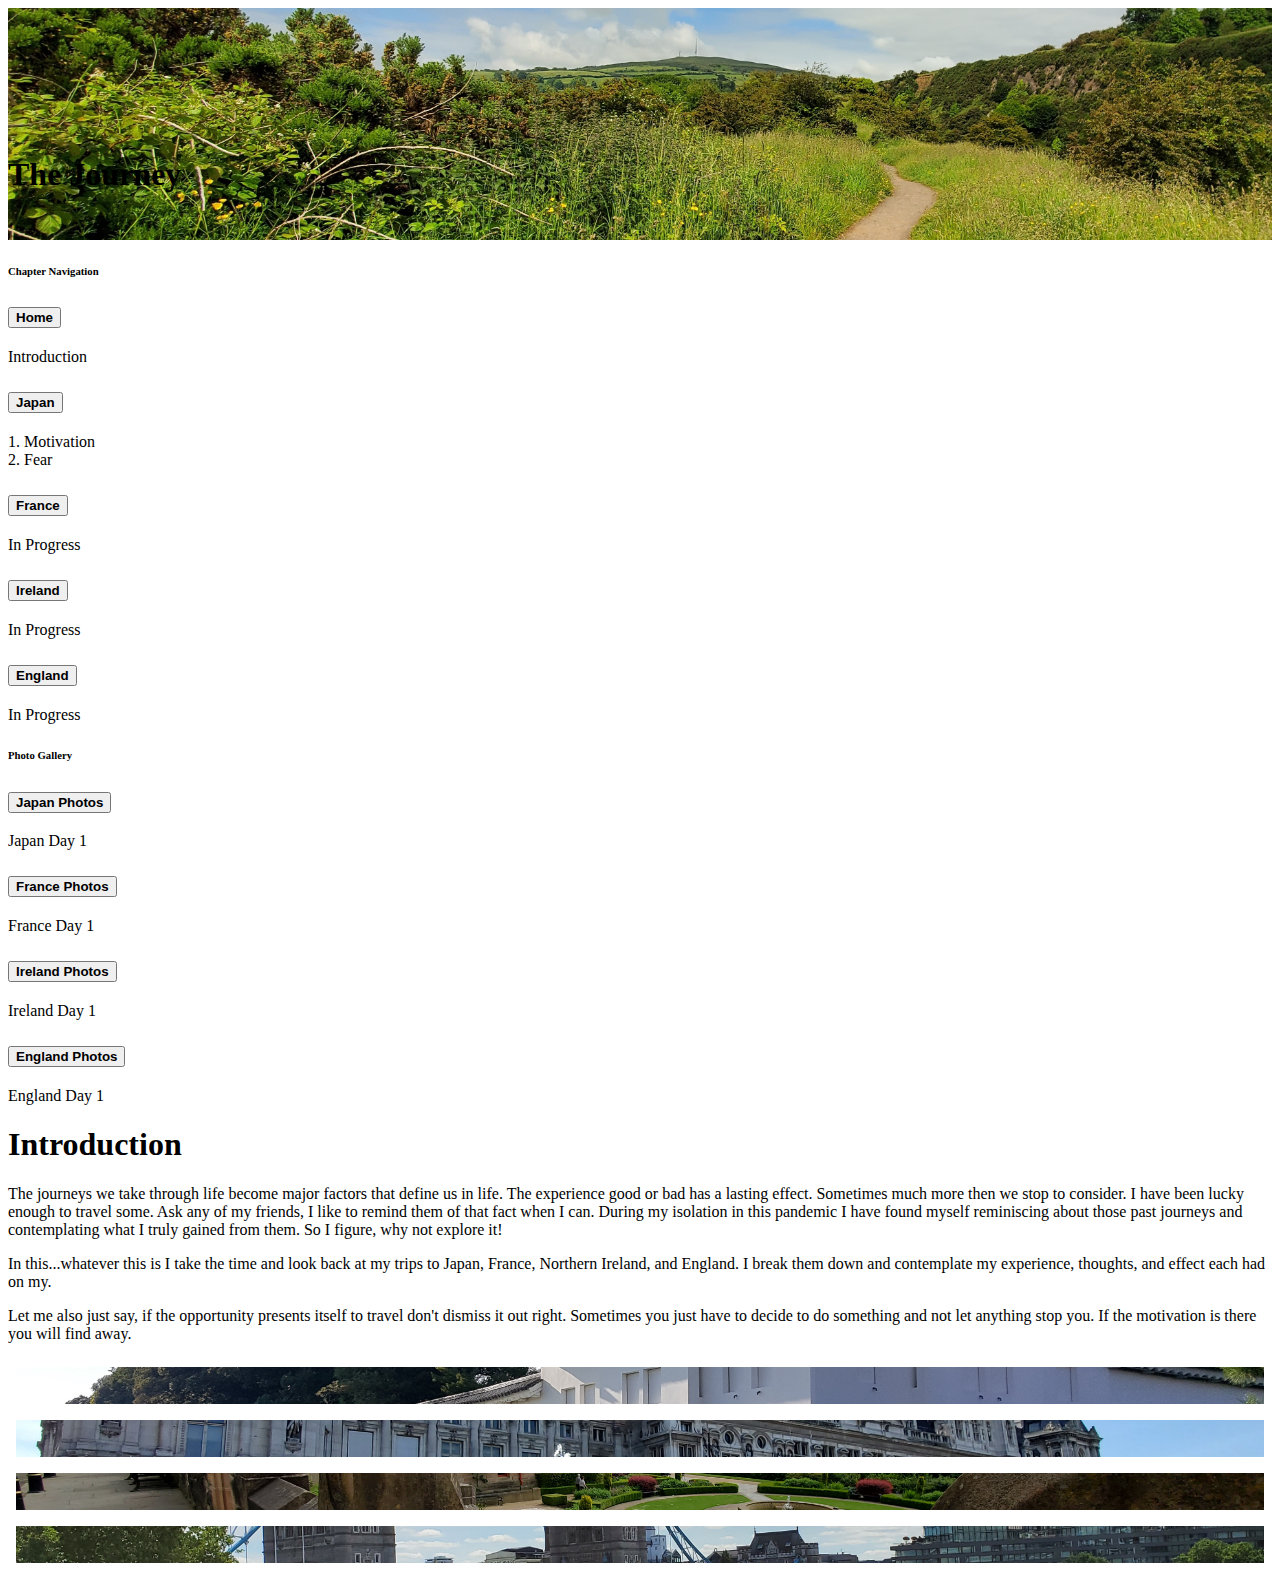
<file: index.html>
<!doctype html>
<html lang="en">
<head>
    <meta charset="UTF-8">
    <meta name="viewport" content="width=device-width, initial-scale=1.0">
    <title>Journey</title>
    <!-- CSS only -->
    <link rel="stylesheet" href="https://stackpath.bootstrapcdn.com/bootstrap/5.0.0-alpha1/css/bootstrap.min.css" integrity="sha384-r4NyP46KrjDleawBgD5tp8Y7UzmLA05oM1iAEQ17CSuDqnUK2+k9luXQOfXJCJ4I" crossorigin="anonymous">
    <link rel="stylesheet" href="lead.css">

</head>
<body class="bg-warning">
<!-- Header Banner  -->
  <div class="row">
    <div class="jumbotron jumbotron-fluid">
        <div class="container">
          <h1 class="display-4 font-weight-bold text-light">The Journey</h1>
        </div>
    </div>
  </div>
<!-- End Header Banner  -->
<!-- Chapter Nav -->
<div class="row">
  <div class="col-2 card sidebar">
  <!-- Nav -->
      <div class="card">
        <div class="card-header" id="headingOne">
         <h6 class="mb-0">Chapter Navigation</h6>
        </div>
      </div>

    <div class="accordion" id="accordion">
      <div class="card">
        <div class="card-header" id="headingOne">
          <h2 class="mb-0">
            <button class="btn btn-link btn-block text-left" type="button" data-toggle="collapse" data-target="#collapseOne" aria-expanded="true" aria-controls="collapseOne">
              Home
            </button>
          </h2>
        </div>
    
        <div id="collapseOne" class="collapse" aria-labelledby="headingOne" data-parent="#accordion">
          <div class="card-body sidebox">
            <div class="row">
            <a class="btn btn-primary" href="index.html" role="button">Introduction</a>
            </div>
          </div>
        </div>
      </div>
      <div class="card">
        <div class="card-header" id="headingTwo">
          <h2 class="mb-0">
            <button class="btn btn-link btn-block text-left collapsed" type="button" data-toggle="collapse" data-target="#collapseTwo" aria-expanded="false" aria-controls="collapseTwo">
              Japan
            </button>
          </h2>
        </div>
        <div id="collapseTwo" class="collapse" aria-labelledby="headingTwo" data-parent="#accordion">
          <div class="card-body sidebox">
              
                <div class="row">
                  <a class="btn btn-primary" href="motivation.html" role="button">1. Motivation</a>
                </div>
                <div class="row">
                  <a class="btn btn-primary" href="fear.html" role="button">2. Fear</a>
                </div>
              
          </div>
        </div>
      </div>
      <div class="card">
        <div class="card-header" id="headingThree">
          <h2 class="mb-0">
            <button class="btn btn-link btn-block text-left collapsed" type="button" data-toggle="collapse" data-target="#collapseThree" aria-expanded="false" aria-controls="collapseThree">
              France
            </button>
          </h2>
        </div>
        <div id="collapseThree" class="collapse" aria-labelledby="headingThree" data-parent="#accordion">
          <div class="card-body sidebox">
            <div class="row">
              <a class="btn btn-primary" href="index.html" role="button">In Progress</a>
              </div>
          </div>
        </div>
       </div>
       <div class="card">
        <div class="card-header" id="headingFour">
          <h2 class="mb-0">
            <button class="btn btn-link btn-block text-left collapsed" type="button" data-toggle="collapse" data-target="#collapseFour" aria-expanded="false" aria-controls="collapseFour">
              Ireland
            </button>
          </h2>
        </div>
        <div id="collapseFour" class="collapse" aria-labelledby="headingFour" data-parent="#accordion">
          <div class="card-body sidebox">
            <div class="row">
              <a class="btn btn-primary" href="index.html" role="button">In Progress</a>
              </div> 
          </div>
        </div>
       </div>
       <div class="card">
        <div class="card-header" id="headingFive">
          <h2 class="mb-0">
            <button class="btn btn-link btn-block text-left collapsed" type="button" data-toggle="collapse" data-target="#collapseFive" aria-expanded="false" aria-controls="collapseFive">
              England
            </button>
          </h2>
        </div>
        <div id="collapseFive" class="collapse" aria-labelledby="headingFive" data-parent="#accordion">
          <div class="card-body sidebox">
            <div class="row">
              <a class="btn btn-primary" href="index.html" role="button">In Progress</a>
              </div>  
          </div>
        </div>
       </div>

      <!-- Photo Nav-->
      <div class="card">
        <div class="card-header" id="headingOne">
         <h6 class="mb-0">Photo Gallery</h6>
        </div>
      </div>

      <div class="accordion" id="accordion">
        <div class="card">
          <div class="card-header" id="headingPhotoOne">
            <h2 class="mb-0">
              <button class="btn btn-link btn-block text-left" type="button" data-toggle="collapse" data-target="#collapsePhotoOne" aria-expanded="true" aria-controls="collapsePhotoOne">
                Japan Photos
              </button>
            </h2>
          </div>
      
          <div id="collapsePhotoOne" class="collapse" aria-labelledby="headingPhotoOne" data-parent="#accordion">
            <div class="card-body sidebox">
              <div class="row">
                <a class="btn btn-primary" href="photo.html" role="button">Japan Day 1</a>
              </div>
            </div>
          </div>
        </div>
        <div class="card">
          <div class="card-header" id="headingPhotoTwo">
            <h2 class="mb-0">
              <button class="btn btn-link btn-block text-left collapsed" type="button" data-toggle="collapse" data-target="#collapsePhotoTwo" aria-expanded="false" aria-controls="collapsePhotoTwo">
                France Photos
              </button>
            </h2>
          </div>
          <div id="collapsePhotoTwo" class="collapse" aria-labelledby="headingPhotoTwo" data-parent="#accordion">
            <div class="card-body sidebox">
              <div class="row">
                <a class="btn btn-primary" href="photo.html" role="button">France Day 1</a>
              </div>
            </div>
          </div>
        </div>
        <div class="card">
          <div class="card-header" id="headingPhotoThree">
            <h2 class="mb-0">
              <button class="btn btn-link btn-block text-left collapsed" type="button" data-toggle="collapse" data-target="#collapsePhotoThree" aria-expanded="false" aria-controls="collapsePhotoThree">
                Ireland Photos
              </button>
            </h2>
          </div>
          <div id="collapsePhotoThree" class="collapse" aria-labelledby="headingPhotoThree" data-parent="#accordion">
            <div class="card-body sidebox">
              <div class="row">
                <a class="btn btn-primary" href="photo.html" role="button">Ireland Day 1</a>
              </div>
            </div>
          </div>
          <div class="card">
            <div class="card-header" id="headingPhotoFour">
              <h2 class="mb-0">
                <button class="btn btn-link btn-block text-left collapsed" type="button" data-toggle="collapse" data-target="#collapsePhotoFour" aria-expanded="false" aria-controls="collapsePhotoFour">
                  England Photos
                </button>
              </h2>
            </div>
            <div id="collapsePhotoFour" class="collapse" aria-labelledby="headingPhotoFour" data-parent="#accordion">
              <div class="card-body sidebox">
                <div class="row">
                  <a class="btn btn-primary" href="photo.html" role="button">England Day 1</a>
                </div>
              </div>
            </div>
           </div>
         </div>
        </div>


    </div>
  </div>
<!-- End Chapter Nav -->
<!-- Intro start -->
  <div class="col-10">
    <div class= "row">
      <div class="container bg-warning">
          <div class="card mt-4">
            <div class="card-body">
              <h1 class="h3 text-center">Introduction</h1>
              <p class="pl-5 pr-5">The journeys we take through life become major factors that define us in life. The experience good or bad has a lasting effect. Sometimes much more then we stop to consider. I have been lucky enough to travel some. Ask any of my friends, I like to remind them of that fact when I can. During my isolation in this pandemic I have found myself reminiscing about those past journeys and contemplating what I truly gained from them. So I figure, why not explore it!</p>
              <p class="px-5 ">In this...whatever this is I take the time and look back at my trips to Japan, France, Northern Ireland, and England. I break them down and contemplate my experience, thoughts, and effect each had on my.</p>
              <p class="px-5 ">Let me also just say, if the opportunity presents itself to travel don't dismiss it out right. Sometimes you just have to decide to do something and not let anything stop you. If the motivation is there you will find away. </p>
            </div>
          </div>
      </div>
    </div>
<!-- Intro End -->
<!-- Journy Select -->
    <div class="row my-5 pb-5 journy">
          <div class="col-3 " >
            <div class="card colj">
              <div class="card-body japan"> 
                <a href="motivation.html" class="stretched-link">Japan</a>
              </div>
            </div>
          </div>
          <div class="col-3">
            <div class="card colf">
              <div class="card-body france">
                <a href="motivation.html" class="stretched-link">France</a>
              </div>
            </div>
          </div>
          <div class="col-3">
            <div class="card coli">
              <div class="card-body ireland">
                <a href="motivation.html" class="stretched-link">Ireland</a>
              </div>
            </div>
          </div>
          <div class="col-3">
            <div class="card cole">
              <div class="card-body england">
                <a href="motivation.html" class="stretched-link">England</a>
              </div>
            </div>
          </div>
    </div>
  </div>
</div>

<!-- End Journy Select -->

<!-- JavaScript and dependencies -->
<script src="https://cdn.jsdelivr.net/npm/popper.js@1.16.0/dist/umd/popper.min.js" integrity="sha384-Q6E9RHvbIyZFJoft+2mJbHaEWldlvI9IOYy5n3zV9zzTtmI3UksdQRVvoxMfooAo" crossorigin="anonymous"></script>
  <script src="https://stackpath.bootstrapcdn.com/bootstrap/5.0.0-alpha1/js/bootstrap.min.js" integrity="sha384-oesi62hOLfzrys4LxRF63OJCXdXDipiYWBnvTl9Y9/TRlw5xlKIEHpNyvvDShgf/" crossorigin="anonymous"></script>
</body>
</html>
</file>
<file: lead.css>
/* Start Title Banner */
.jumbotron {
    background-image: url("image/title-main-1.jpg");
    background-position: center;
    background-repeat: no-repeat;
    background-size: cover;
    padding: 10% 0 2% 0;
    box-sizing: border-box;
    background-color: green;
    max-width: 100%;
 }
   /* End Title Banner */
   /* Sidebar */
.sidebar {
    padding: 0;

}
.sidebar a , .sidebar button{
    text-decoration: none;
    color: inherit;
}
.sidebar ul {
    list-style-type: none;
}
.sidebar ul:hover {
    font-weight: bold;
}
.sidebar button{
    font-weight: bold;
}
.sidebox {
    padding:0;
}


   /* End Sidebar*/
/* Slide */
.slideshow {
    margin-left: 25%;
    margin-right: 25%;

}

.slide{
    padding: 10px;
    border-radius: 10px;
    background-color: white;
}

/* Back-Next */

.col-3 {
    padding: 5px;
}



    


.colj, .colf, .coli, .cole  {
    height: 200%;
    padding: 3px;
}

   
.japan, .france, .ireland, .england {
    text-align: center;
    color:rgba(0, 0, 0, 0);
    
}
.japan:hover, .france:hover, .ireland:hover, .england:hover {
    text-align: center;
    color: White;
    font-weight: bold;
    transform: scale(1.05);
    transition: .8s;
    box-shadow: 10px 10px 8px rgba(0, 4, 5, 0.5) ;
}
.japan a, .france a, .ireland a, .england a{
    font-size: xx-large;
    text-decoration: none;
    color: inherit;
}

.japan {
    position: relative;
    background-image: url("image/Japan.jpg");
    background-position: center;
    background-repeat: no-repeat;
    background-size: cover;
   }
   .france {
    position: relative;
    background-image: url("image/France.jpg");
    background-position: center;
    background-repeat: no-repeat;
    background-size: cover;
   }
   .ireland {
    position: relative;
    background-image: url("image/Ireland.jpg");
    background-position: center;
    background-repeat: no-repeat;
    background-size: cover;
   }
   .england {
    position: relative;
    background-image: url("image/England.jpg");
    background-position: center;
    background-repeat: no-repeat;
    background-size: cover;
   }
</file>
